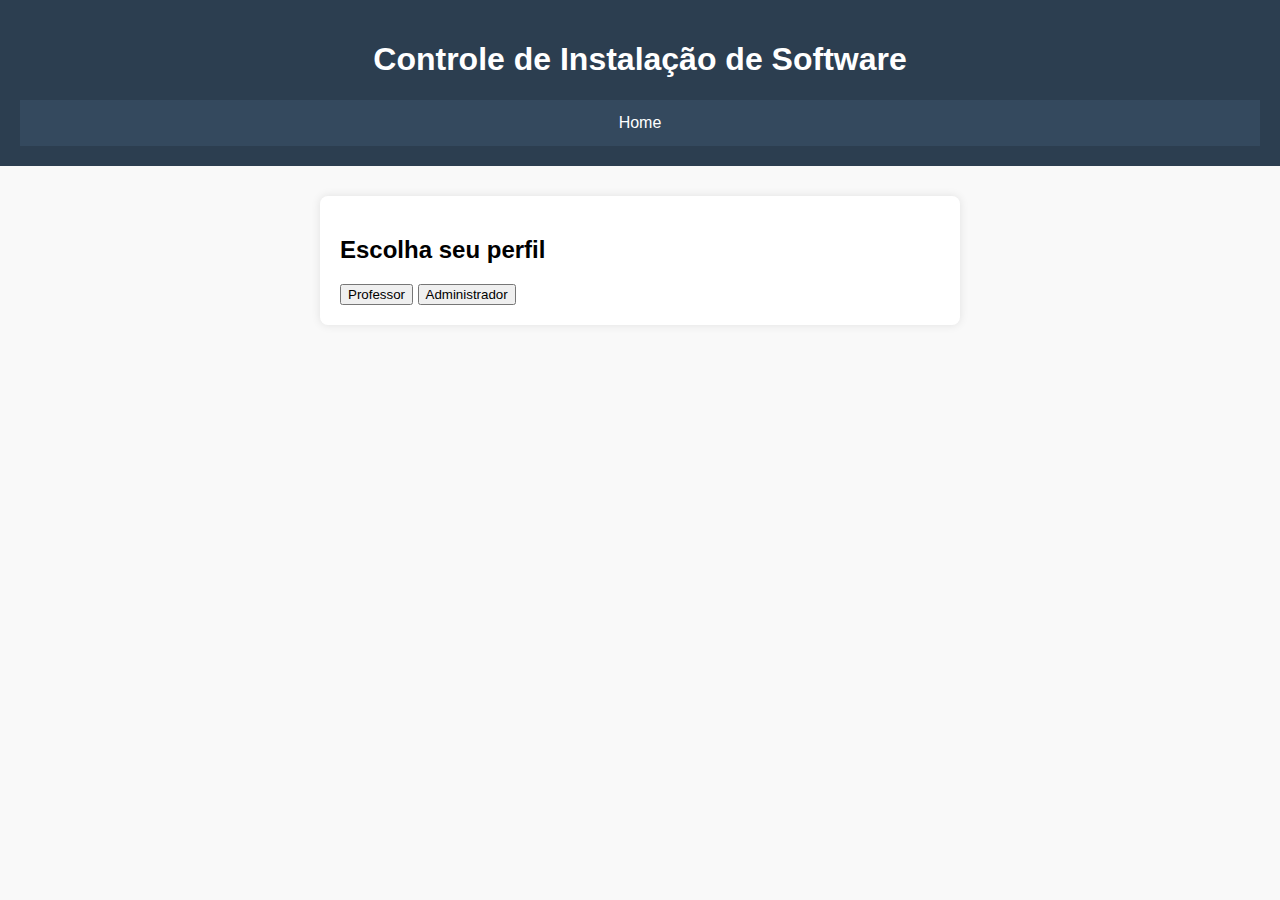
<file: index.html>
<!DOCTYPE html>
<html lang="pt-br">
<head>
    <meta charset="UTF-8">
    <meta name="viewport" content="width=device-width, initial-scale=1.0">
    <title>Início - Controle de Softwares</title>
    <link rel="stylesheet" href="styles.css">
    <script src="script.js"></script>
</head>
<body>
    <header>
        <h1>Controle de Instalação de Software</h1>
        <nav>
            <ul>
                <li><a href="index.html">Home</a></li>
            </ul>
        </nav>
    </header>
    <main>
        <section class="form-section">
            <h2>Escolha seu perfil</h2>
            <div class="perfil-buttons">
                <button onclick="acessarComo('professor')">Professor</button>
                <button onclick="acessarComo('admin')">Administrador</button>
            </div>
        </section>
    </main>
</body>
</html>
</file>
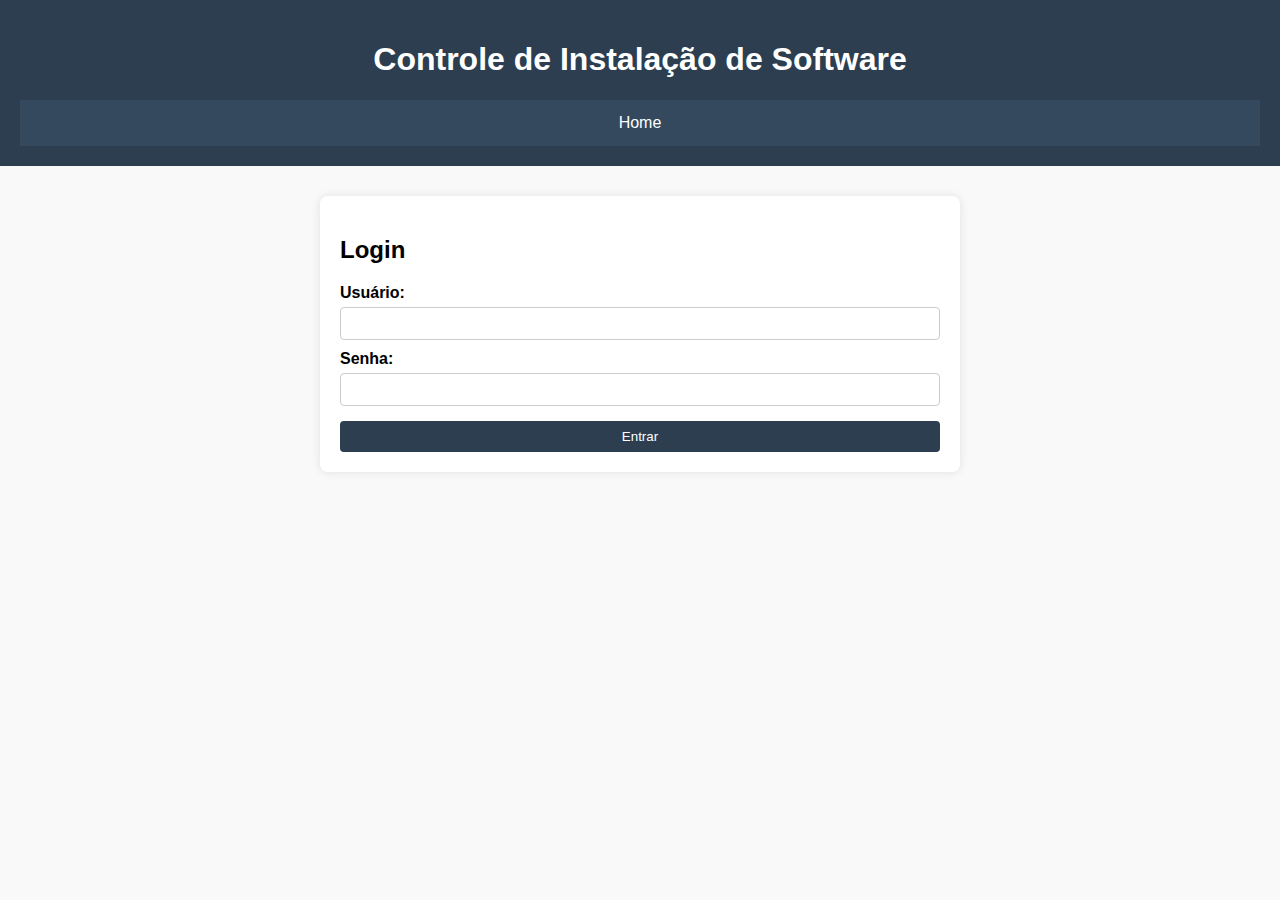
<file: 1Front_End-main-main/index.html>
<!DOCTYPE html>
<html lang="pt-br">
<head>
    <meta charset="UTF-8">
    <meta name="viewport" content="width=device-width, initial-scale=1.0">
    <title>Login - Controle de Softwares</title>
    <link rel="stylesheet" href="styles.css">
    <script src="login.js" defer></script>
</head>
<body>
    <header>
        <h1>Controle de Instalação de Software</h1>
        <nav>
            <ul>
                <li><a href="index.html">Home</a></li>
            </ul>
        </nav>
    </header>
    <main>
        <section class="form-section">
            <h2>Login</h2>
            <form id="login-form">
                <div class="form-group">
                    <label for="usuario">Usuário:</label>
                    <input type="text" id="usuario" name="usuario" required>
                </div>
                <div class="form-group">
                    <label for="senha">Senha:</label>
                    <input type="password" id="senha" name="senha" required>
                </div>
                <button type="submit">Entrar</button>
                <div id="mensagem-erro" class="mensagem-erro"></div>
            </form>
        </section>
    </main>
</body>
</html>
</file>
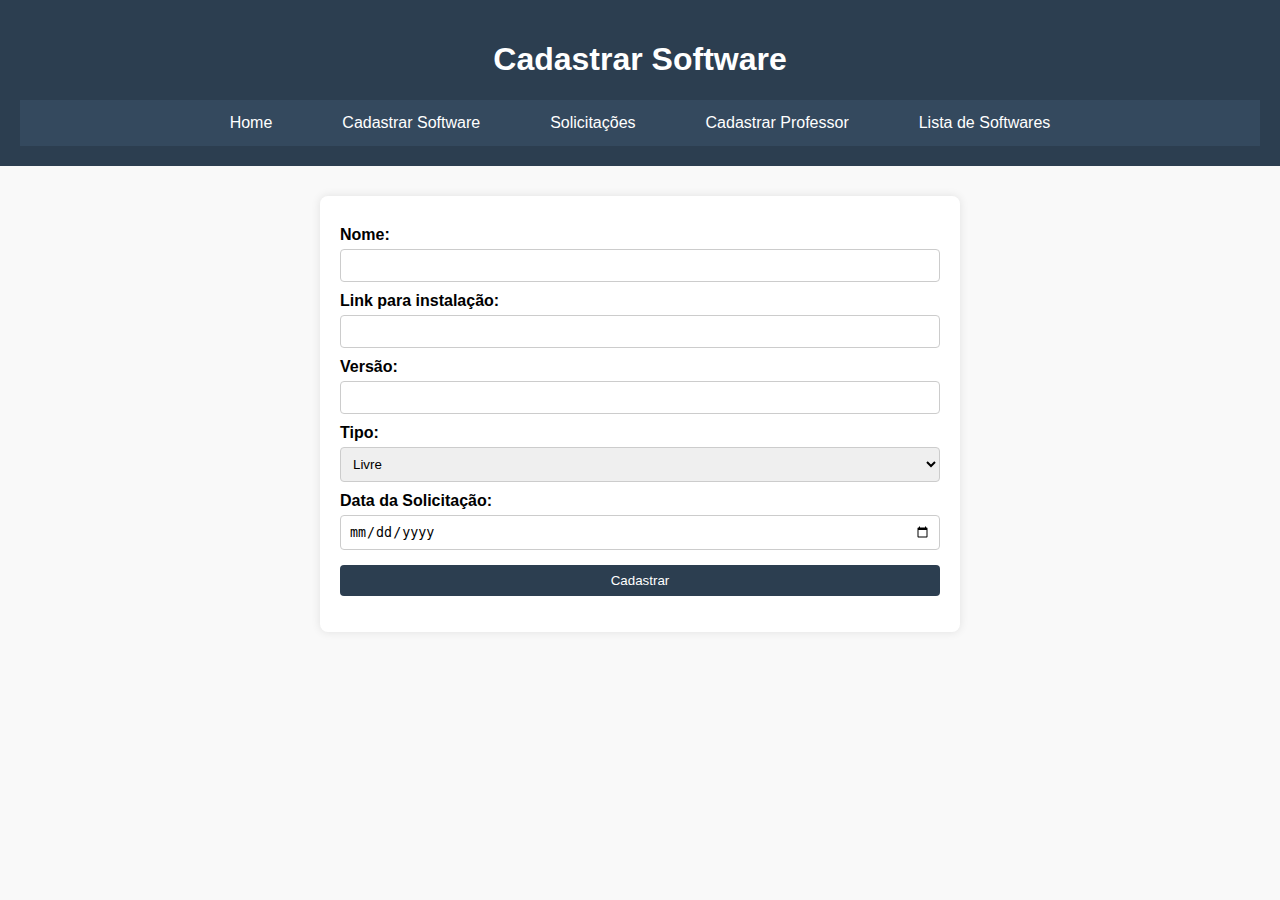
<file: admin-cadastro.html>
<html lang="pt-br">
<head>
    <meta charset="UTF-8">
    <meta name="viewport" content="width=device-width, initial-scale=1.0">
    <title>Cadastrar Software</title>
    <link rel="stylesheet" href="styles.css">
</head>
<body>
    <header>
        <h1>Cadastrar Software</h1>
        <nav>
            <ul>
                <li><a href="index.html">Home</a></li>
                <li><a href="admin-cadastro.html">Cadastrar Software</a></li>
                <li><a href="admin-solicitacoes.html">Solicitações</a></li>
                <li><a href="cadastroprofessor.html">Cadastrar Professor</a></li>
                <li><a href="admin-lista.html">Lista de Softwares</a></li>
            </ul>
        </nav>
    </header>

    <main>
        <section class="form-section">
            <form id="software-form">
                <input type="hidden" id="index-edicao">

                <label for="nome">Nome:</label>
                <input type="text" id="nome" required>

                <label for="link">Link para instalação:</label>
                <input type="url" id="link" required>

                <label for="versao">Versão:</label>
                <input type="text" id="versao" required>

                <label for="tipo">Tipo:</label>
                <select id="tipo">
                    <option value="livre">Livre</option>
                    <option value="proprietario">Proprietário</option>
                </select>

                <label for="data">Data da Solicitação:</label>
                <input type="date" id="data" required>

                <button type="submit">Cadastrar</button>
                <p id="mensagem"></p>
            </form>
        </section>
    </main>

    <script src="admin.js"></script>
</file>
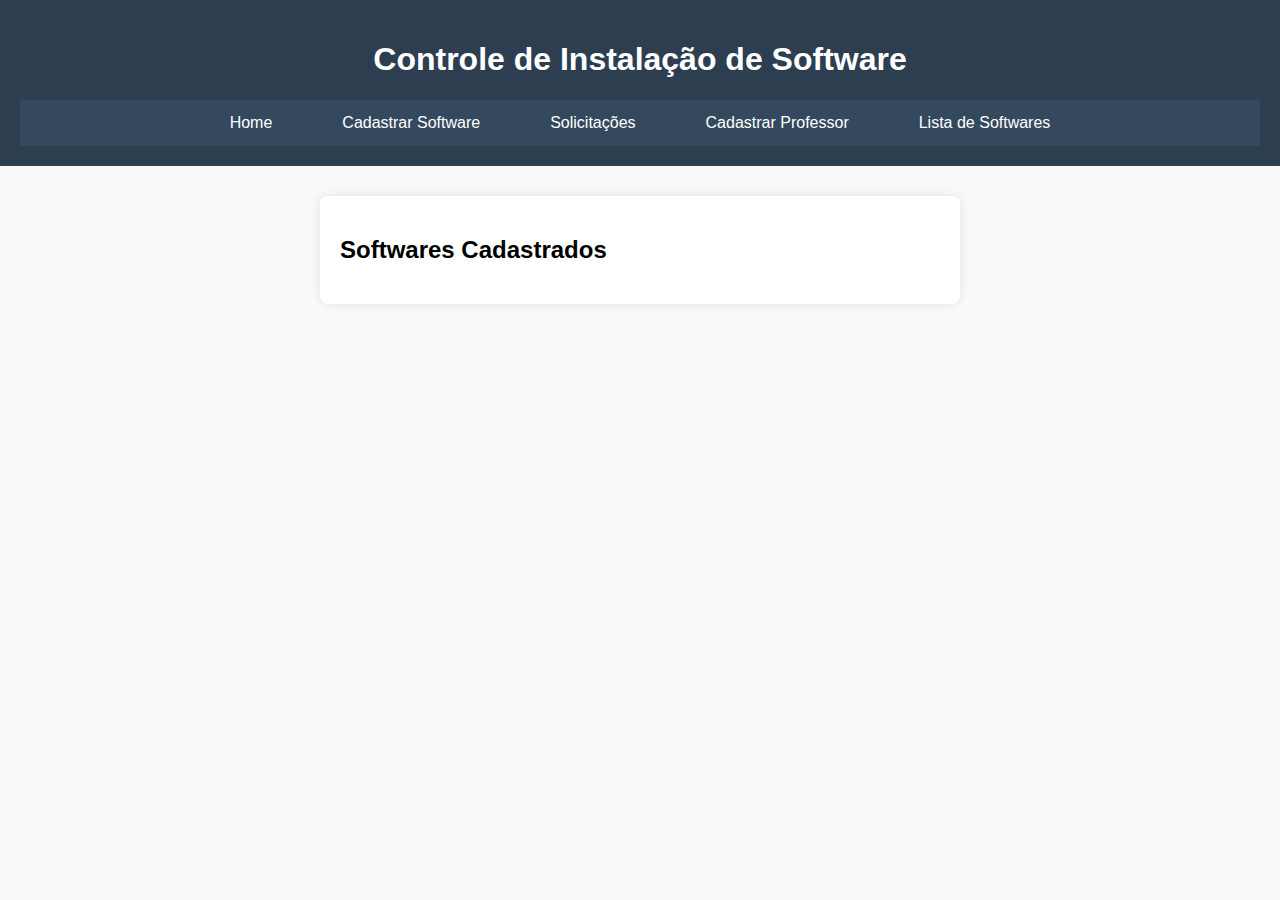
<file: admin-lista.html>
<!DOCTYPE html>
<html lang="pt-BR">
<head>
    <meta charset="UTF-8">
    <meta name="viewport" content="width=device-width, initial-scale=1.0">
    <title>Lista de Softwares</title>
    <link rel="stylesheet" href="styles.css">

</head>
<body>

    <header>
        <h1>Controle de Instalação de Software</h1>
        <nav>
            <ul>
                <li><a href="index.html">Home</a></li>
                <li><a href="admin-cadastro.html">Cadastrar Software</a></li>
                <li><a href="admin-solicitacoes.html">Solicitações</a></li>
                <li><a href="cadastroprofessor.html">Cadastrar Professor</a></li>
                <li><a href="admin-lista.html">Lista de Softwares</a></li>
            </ul>
        </nav>
    </header>
    <main>
        <section class="form-section">
            <h2>Softwares Cadastrados</h2>
            <ul id="lista-softwares">
                <!-- Conteúdo gerado dinamicamente -->
            </ul>            
        </section>
    </main>

</body>
<script src="admin.js"></script>

</html>
</file>
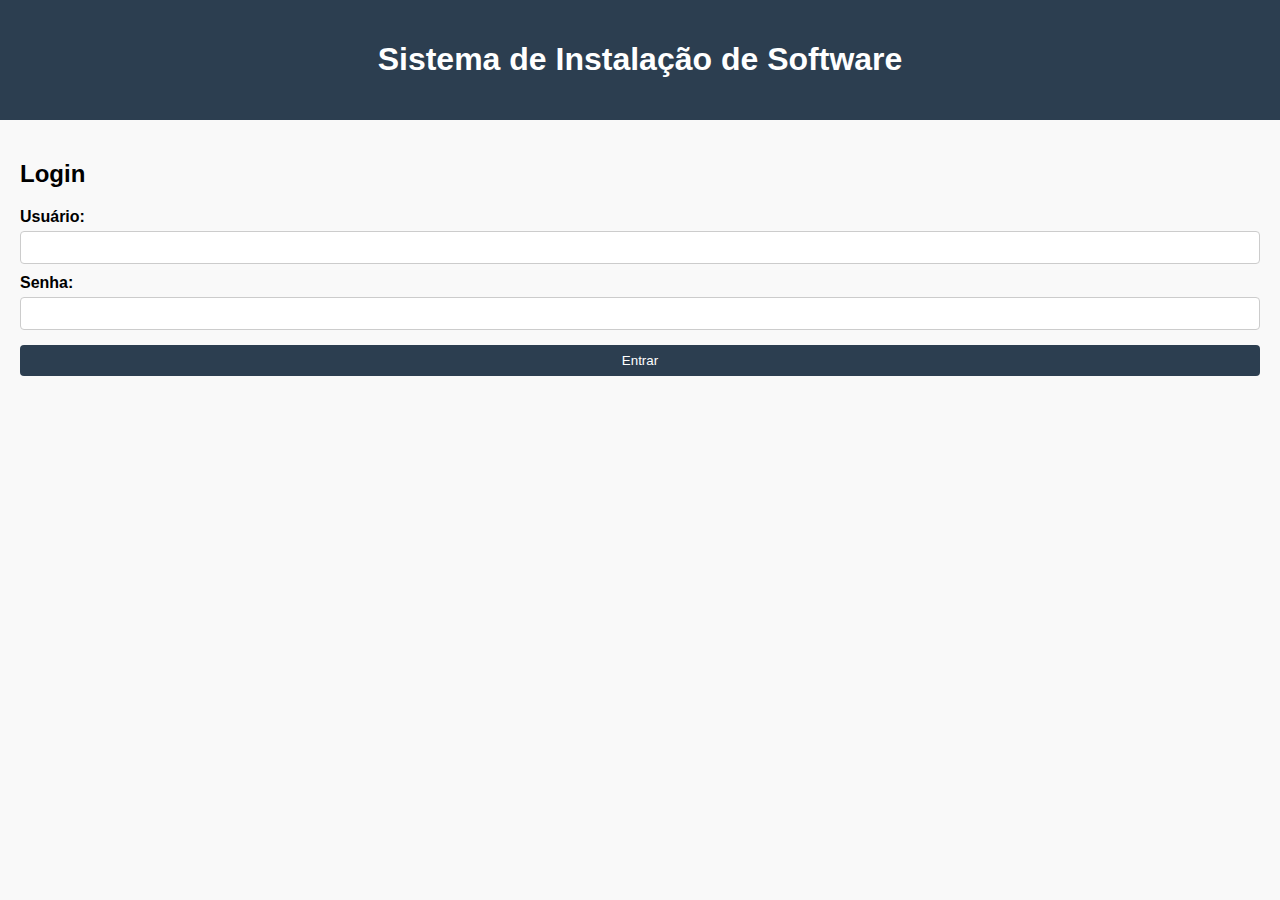
<file: admin-login.html>
<!DOCTYPE html>
<html lang="pt-br">
<head>
    <meta charset="UTF-8">
    <meta name="viewport" content="width=device-width, initial-scale=1.0">
    <title>Login - Sistema de Instalação</title>
    <link rel="stylesheet" href="styles.css">
    <script src="login.js" defer></script>
</head>
<body>
    <header>
        <h1>Sistema de Instalação de Software</h1>
    </header>
    <main>
        <section id="login">
            <h2>Login</h2>
            <form id="login-form">
                <label for="usuario">Usuário:</label>
                <input type="text" id="usuario" name="usuario" required>
                <label for="senha">Senha:</label>
                <input type="password" id="senha" name="senha" required>
                <button type="submit">Entrar</button>
            </form>
            <p id="mensagem-erro" class="mensagem-erro"></p>
        </section>
    </main>
</body>
</html>
</file>
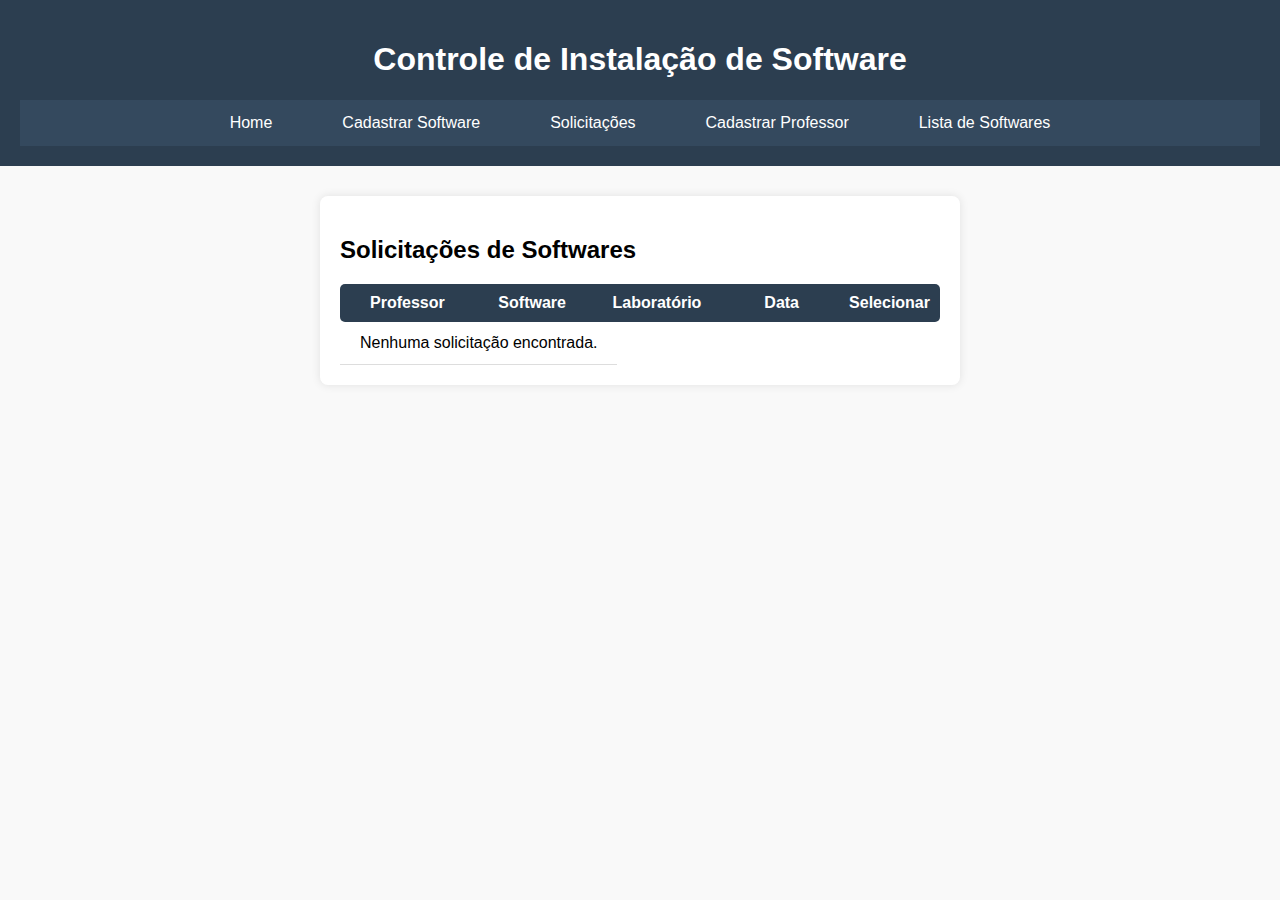
<file: admin-solicitacoes.html>
<!DOCTYPE html>
<html lang="pt-BR">
<head>
    <meta charset="UTF-8">
    <meta name="viewport" content="width=device-width, initial-scale=1.0">
    <title>Lista de Solicitações</title>
    <link rel="stylesheet" href="styles.css">
</head>
<body>

    <header>
        <h1>Controle de Instalação de Software</h1>
        <nav>
            <ul>
                <li><a href="index.html">Home</a></li>
                <li><a href="admin-cadastro.html">Cadastrar Software</a></li>
                <li><a href="admin-solicitacoes.html">Solicitações</a></li>
                <li><a href="cadastroprofessor.html">Cadastrar Professor</a></li>
                <li><a href="admin-lista.html">Lista de Softwares</a></li>
            </ul>
        </nav>
    </header>

    <main>
        <section class="form-section">
            <h2>Solicitações de Softwares</h2>

            <div id="cabecalho-solicitacoes">
                <div><strong>Professor</strong></div>
                <div><strong>Software</strong></div>
                <div><strong>Laboratório</strong></div>
                <div><strong>Data</strong></div>
                <div><strong>Selecionar</strong></div>
            </div>
            
            <div id="lista-solicitacoes">
                <!-- Conteúdo gerado dinamicamente -->
            </div>

        </section>
    </main>

    <script src="admin.js"></script>
</body>
</html>
</file>
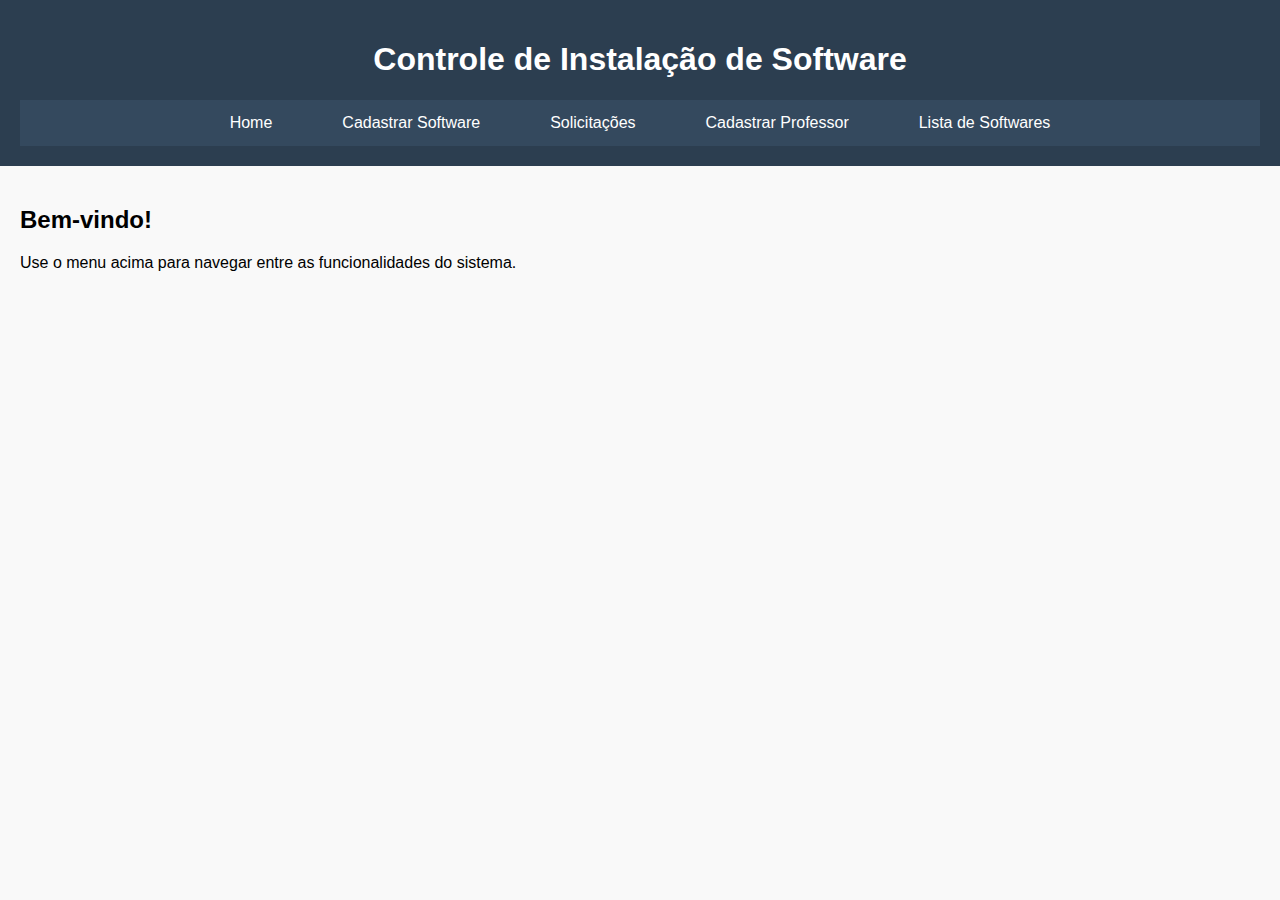
<file: admin.html>
<!DOCTYPE html>
<html lang="pt-br">
<head>
    <meta charset="UTF-8">
    <meta name="viewport" content="width=device-width, initial-scale=1.0">
    <title>Início - Controle de Softwares</title>
    <link rel="stylesheet" href="styles.css">
</head>
<body>
    <header>
        <h1>Controle de Instalação de Software</h1>
        <nav>
            <ul>
                <li><a href="index.html">Home</a></li>
                <li><a href="admin-cadastro.html">Cadastrar Software</a></li>
                <li><a href="admin-solicitacoes.html">Solicitações</a></li>
                <li><a href="cadastroprofessor.html">Cadastrar Professor</a></li>
                <li><a href="admin-lista.html">Lista de Softwares</a></li>
            </ul>
        </nav>
    </header>
    
    <main>
        <section class="home">
            <h2>Bem-vindo!</h2>
            <p>Use o menu acima para navegar entre as funcionalidades do sistema.</p>
        </section>
    </main>
</body>
</html>
</file>
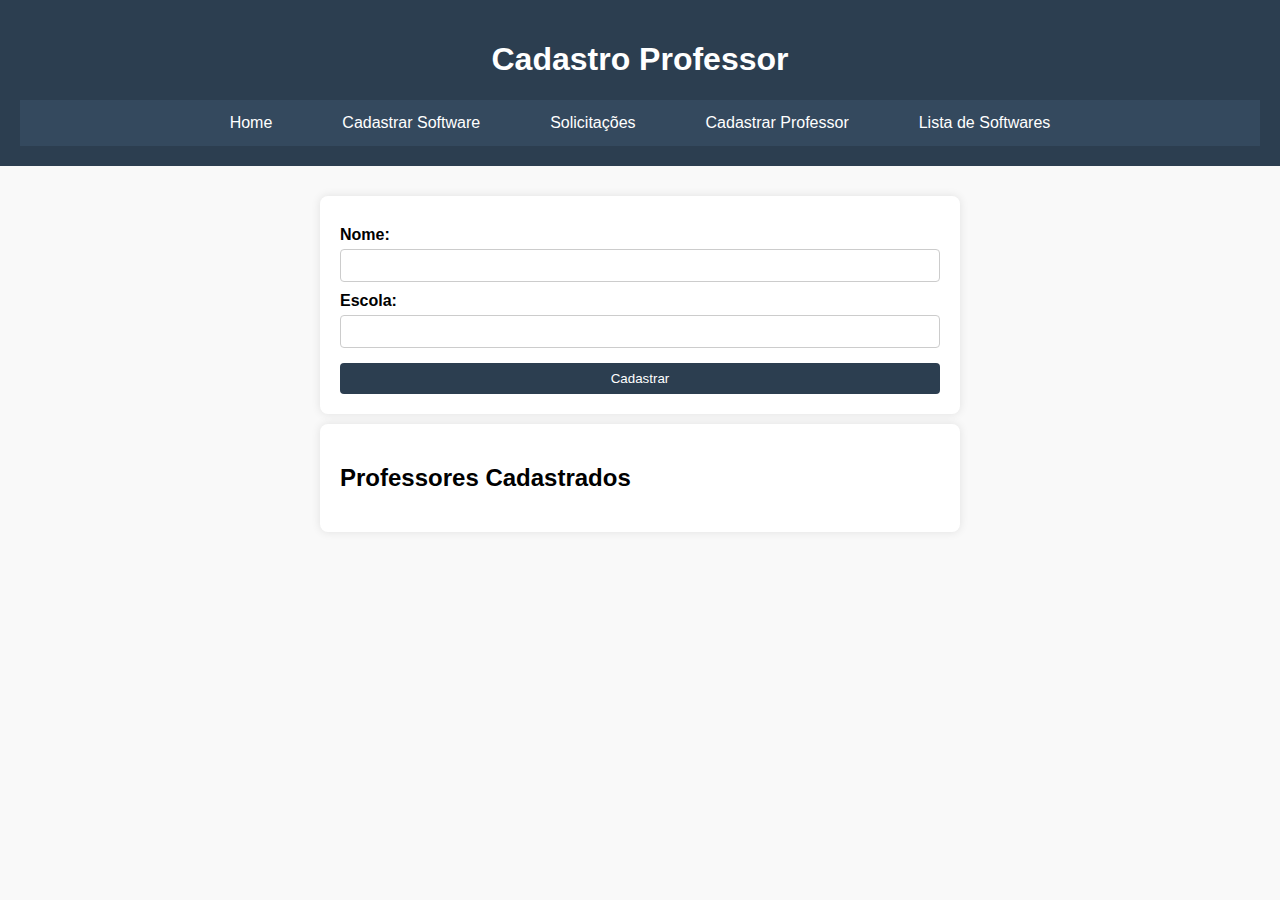
<file: cadastroprofessor.html>
<!DOCTYPE html>
<html lang="pt-br">
<head>
    <meta charset="UTF-8">
    <meta name="viewport" content="width=device-width, initial-scale=1.0">
    <title>Cadastro Professor</title>
    <link rel="stylesheet" href="styles.css">
</head>
<body>
    <header>
        <h1>Cadastro Professor</h1>
        <nav>
            <ul>
                <li><a href="index.html">Home</a></li>
                <li><a href="admin-cadastro.html">Cadastrar Software</a></li>
                <li><a href="admin-solicitacoes.html">Solicitações</a></li>
                <li><a href="cadastroprofessor.html">Cadastrar Professor</a></li>
                <li><a href="admin-lista.html">Lista de Softwares</a></li>
            </ul>
        </nav>
    </header>

    <main>
        <section class="form-section">
            <form id="professor-form">
                <label for="nome-prof">Nome:</label>
                <input type="text" id="nome-prof" required>
            
                <label for="escola">Escola:</label>
                <input type="text" id="escola" required>
            
                <input type="hidden" id="indice-edicao"> <!-- campo oculto -->
                
                <button type="submit">Cadastrar</button>
                <div id="mensagem-professor"></div>
            </form>
            
        </section>
    
        <section class="form-section">
            <h2>Professores Cadastrados</h2>
            <ul id="lista-professores"></ul>
        </section>
    </main>
    <script src="admin.js"></script>
</body>
</html>
</file>
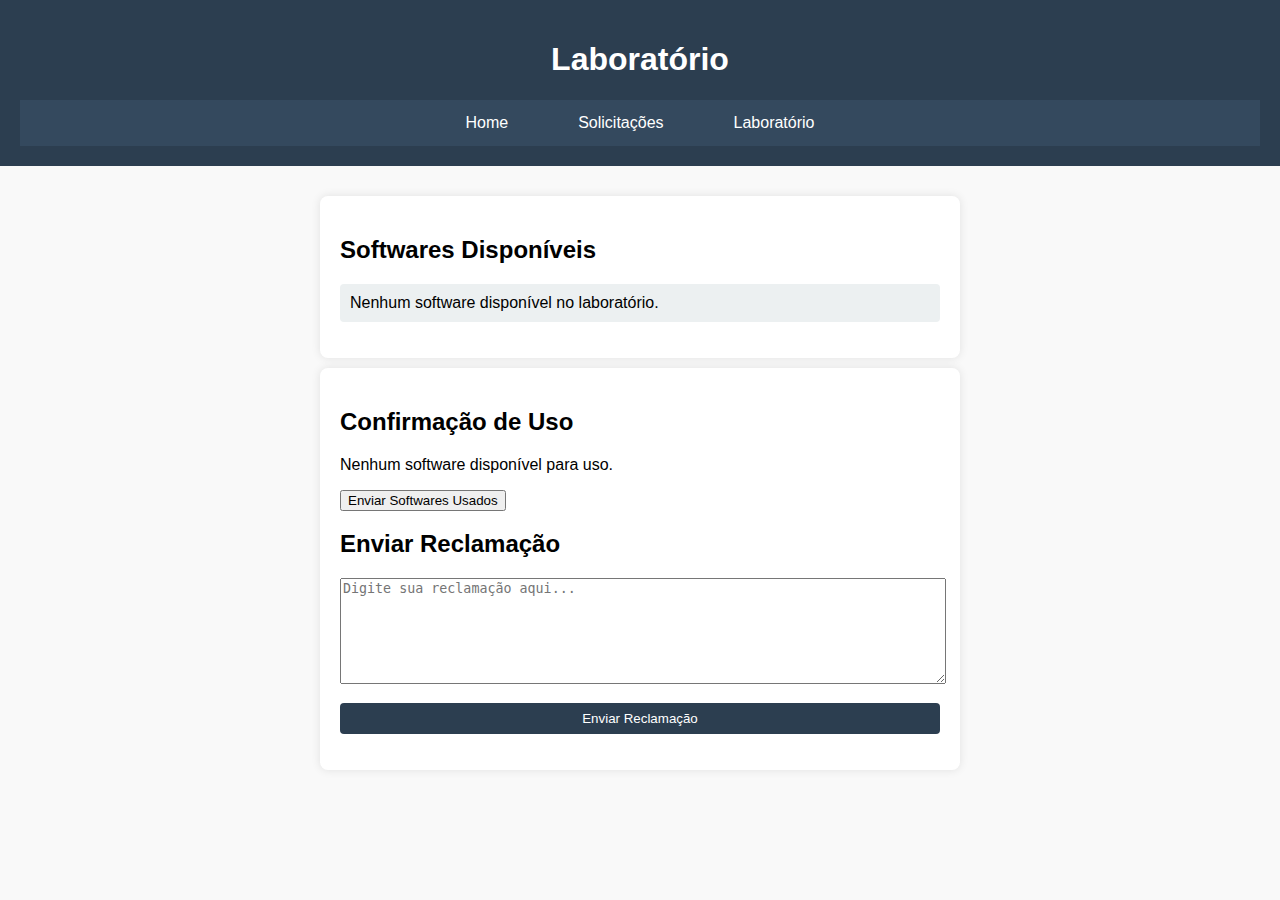
<file: professor-laboratorio.html>
<!DOCTYPE html>
<html lang="pt-BR">
<head>
    <meta charset="UTF-8">
    <meta name="viewport" content="width=device-width, initial-scale=1.0">
    <title>Laboratório</title>
    <link rel="stylesheet" href="styles.css">
</head>
<body>

    <header>
        <h1>Laboratório</h1>
        <nav>
            <ul>
                <li><a href="index.html">Home</a></li>
                <li><a href="professor-solicitacoes.html">Solicitações</a></li>
                <li><a href="professor-laboratorio.html">Laboratório</a></li>
            </ul>
        </nav>
    </header>

    <main>
        <section class="form-section">
            <h2>Softwares Disponíveis</h2>
            <ul id="lista-softwares"></ul>
        </section>
    
        <!-- Nova seção para exibir os checkboxes dos softwares disponíveis -->
        <section class="form-section">
            <h2>Confirmação de Uso</h2>
            <div id="checkboxes-softwares"></div> <!-- Aqui vão aparecer os checkboxes -->
            <button id="enviar-softwares">Enviar Softwares Usados</button>
            <p id="mensagem-envio-softwares" style="color: green; margin-top: 10px;"></p>

            <h2>Enviar Reclamação</h2>
            <form id="reclamacao-form">
                <textarea id="texto-reclamacao" placeholder="Digite sua reclamação aqui..." required style="width: 100%; height: 100px;"></textarea><br>
                <button type="submit">Enviar Reclamação</button>
            </form>
            <p id="mensagem-reclamacao" style="color: green; margin-top: 10px;"></p>
        </section>
    </main>
    <script src="professor.js" defer></script>
</body>
</html>
</file>
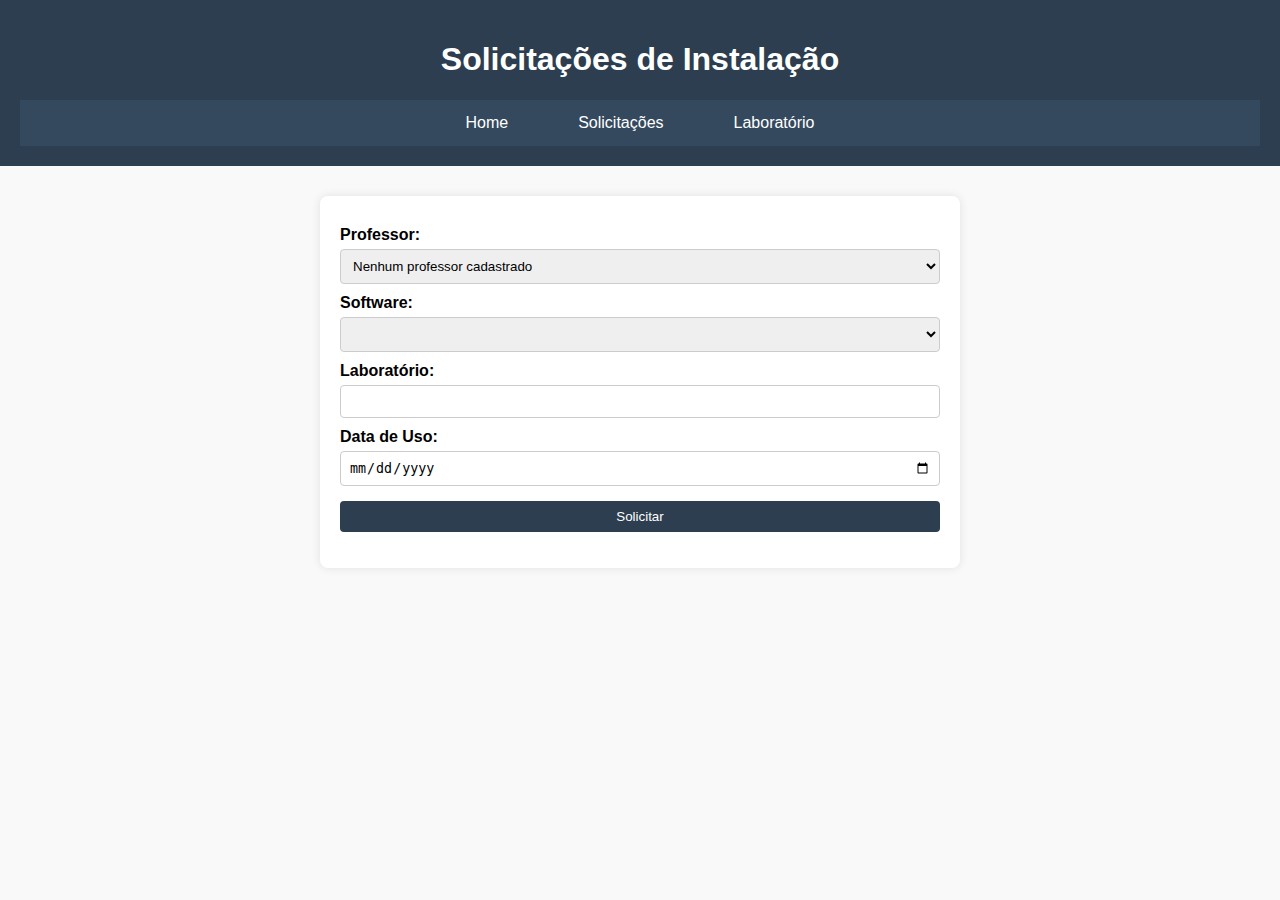
<file: professor-solicitacoes.html>
<!DOCTYPE html>
<html lang="pt-br">
<head>
    <meta charset="UTF-8">
    <meta name="viewport" content="width=device-width, initial-scale=1.0">
    <title>Solicitações de Instalação</title>
    <link rel="stylesheet" href="styles.css">
</head>
<body>
    <header>
        <h1>Solicitações de Instalação</h1>
        <nav>
            <ul>
                <li><a href="index.html">Home</a></li>
                <li><a href="professor-solicitacoes.html">Solicitações</a></li>
                <li><a href="professor-laboratorio.html">Laboratório</a></li>

            </ul>
        </nav>
    </header>

    <main>
        <section class="form-section">
            <form id="solicitacao-form">
                <label for="professor">Professor:</label>
                <select id="professor"></select>
                
                <label for="software">Software:</label>
                <select id="software"></select>

                <label for="laboratorio">Laboratório:</label>
                <input type="text" id="laboratorio" required>

                <label for="data">Data de Uso:</label>
                <input type="date" id="data" required>

                <button type="submit">Solicitar</button>
                <p id="mensagem-solicitacao"></p>
            </form>
        </section>
    </main>

    <script src="professor.js"></script>
</body>
</html>
</file>
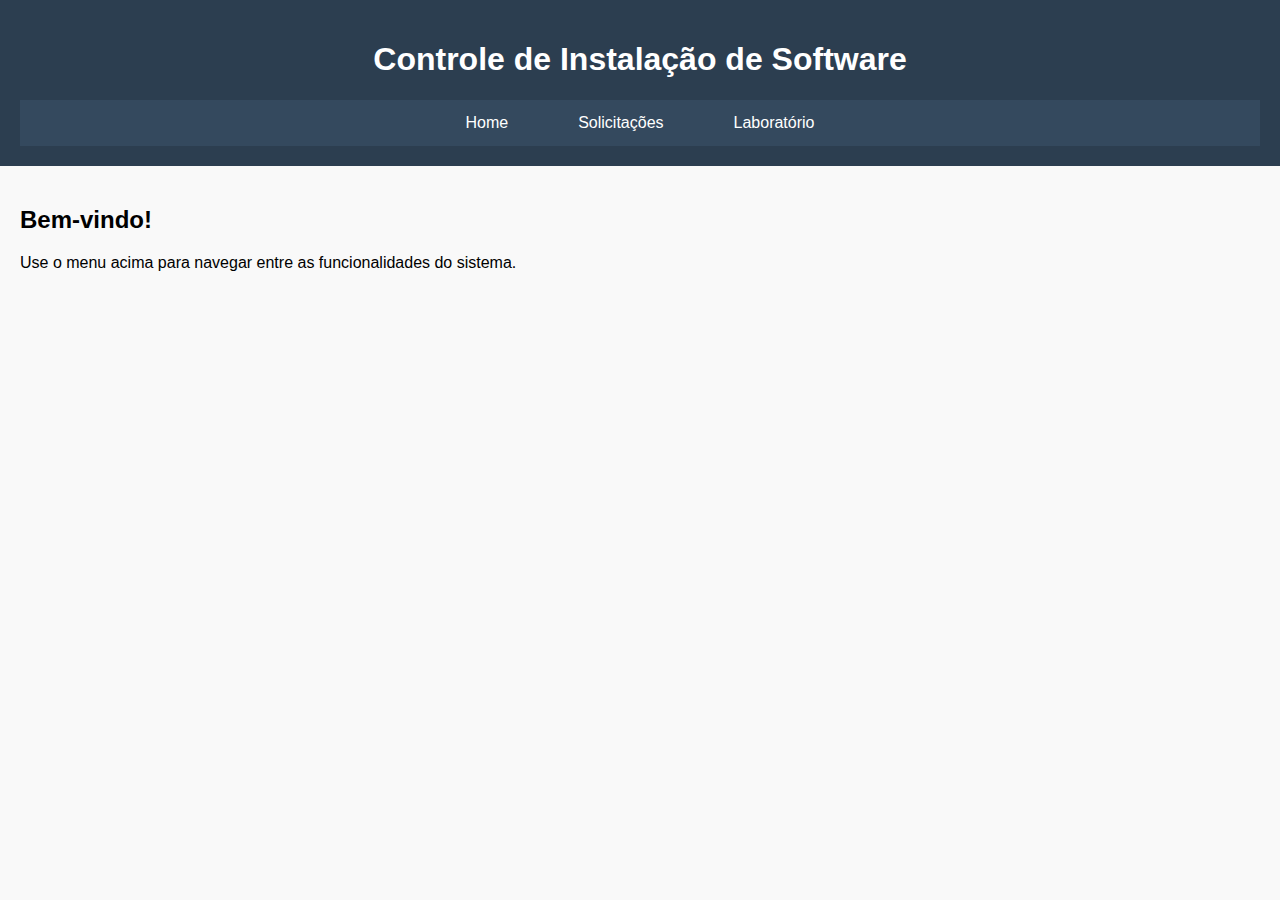
<file: professor.html>
<!DOCTYPE html>
<html lang="pt-br">
<head>
    <meta charset="UTF-8">
    <meta name="viewport" content="width=device-width, initial-scale=1.0">
    <title>Início - Controle de Softwares</title>
    <link rel="stylesheet" href="styles.css">
</head>
<body>
    <header>
        <h1>Controle de Instalação de Software</h1>
        <nav>
            <ul>
                <li><a href="index.html">Home</a></li>
                <li><a href="professor-solicitacoes.html">Solicitações</a></li>
                <li><a href="professor-laboratorio.html">Laboratório</a></li>
            </ul>
        </nav>
    </header>
    
    <main>
        <section class="home">
            <h2>Bem-vindo!</h2>
            <p>Use o menu acima para navegar entre as funcionalidades do sistema.</p>
        </section>
    </main>
</body>
</html>
</file>
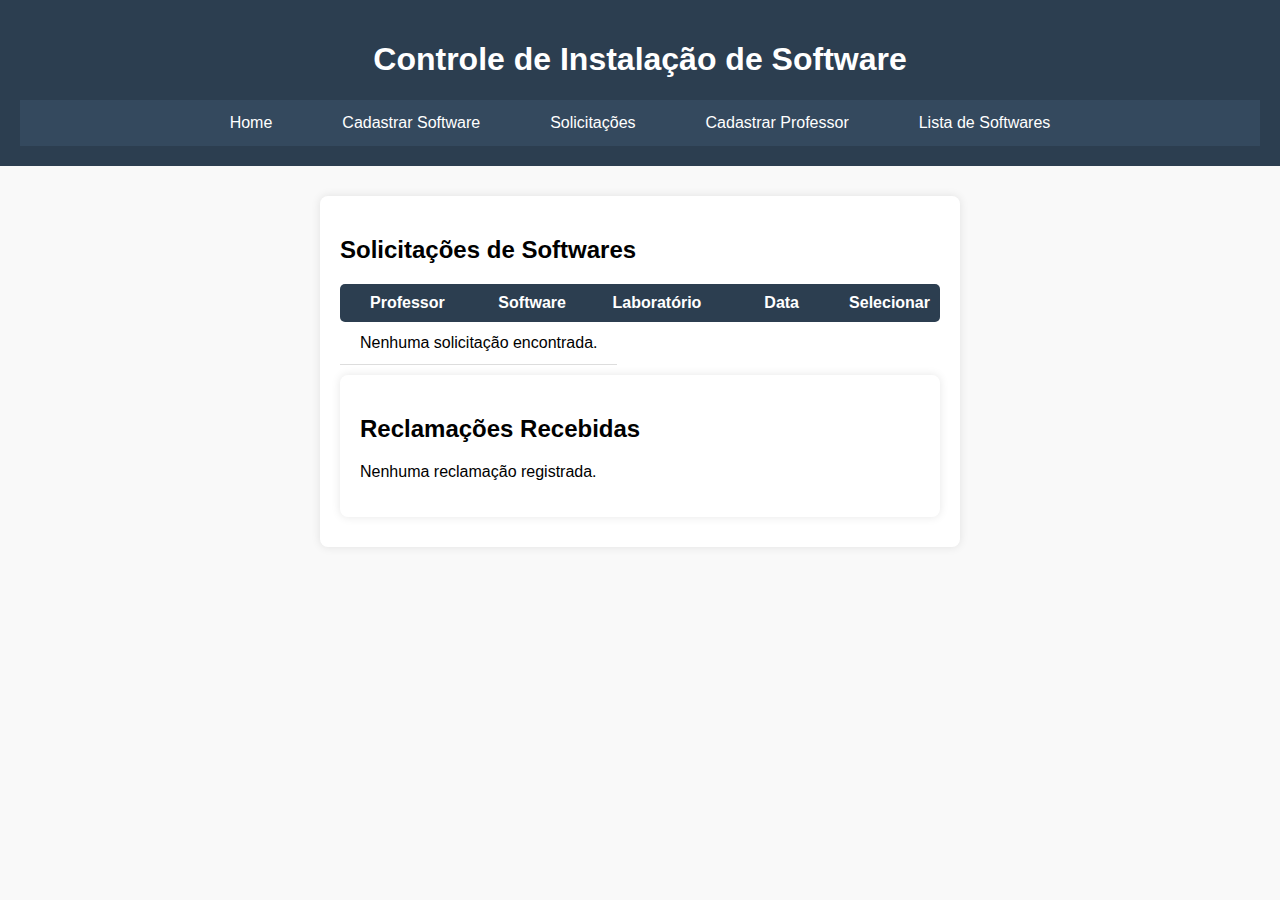
<file: 1Front_End-main-main/admin-solicitacoes.html>
<!DOCTYPE html>
<html lang="pt-BR">
<head>
    <meta charset="UTF-8">
    <meta name="viewport" content="width=device-width, initial-scale=1.0">
    <title>Lista de Solicitações</title>
    <link rel="stylesheet" href="styles.css">
</head>
<body>

    <header>
        <h1>Controle de Instalação de Software</h1>
        <nav>
            <ul>
                <li><a href="index.html">Home</a></li>
                <li><a href="admin-cadastro.html">Cadastrar Software</a></li>
                <li><a href="admin-solicitacoes.html">Solicitações</a></li>
                <li><a href="cadastroprofessor.html">Cadastrar Professor</a></li>
                <li><a href="admin-lista.html">Lista de Softwares</a></li>
            </ul>
        </nav>
    </header>

    <main>
        <section class="form-section">
            <h2>Solicitações de Softwares</h2>

            <div id="cabecalho-solicitacoes">
                <div><strong>Professor</strong></div>
                <div><strong>Software</strong></div>
                <div><strong>Laboratório</strong></div>
                <div><strong>Data</strong></div>
                <div><strong>Selecionar</strong></div>
            </div>
            
            <div id="lista-solicitacoes">
                <!-- Conteúdo gerado dinamicamente -->
            </div>
        <section class="form-section">
            <h2>Reclamações Recebidas</h2>

            <div id="cabecalho-reclamacoes">
            </div>

            <div id="lista-reclamacoes">
                <!-- Reclamações serão inseridas dinamicamente aqui -->
            </div>
        </section>

        </section>
    </main>

    <script src="admin.js"></script>
</body>
</html>
</file>
<file: styles.css>
body {
    font-family: Arial, sans-serif;
    background-color: #f9f9f9;
    margin: 0;
    padding: 0;
}

header {
    background-color: #2c3e50;
    color: white;
    padding: 20px;
    text-align: center;
}

nav ul {
    list-style-type: none;
    margin: 0;
    padding: 0;
    display: flex;
    justify-content: center;
    background-color: #34495e;
}

nav ul li {
    margin: 0 15px;
}

nav ul li a {
    color: white;
    text-decoration: none;
    padding: 14px 20px;
    display: block;
}

nav ul li a:hover {
    background-color: #2c3e50;
    border-radius: 4px;
}

main {
    padding: 20px;
}

.form-section {
    max-width: 600px;
    margin: 10px auto;

    background: white;
    padding: 20px;
    border-radius: 8px;
    box-shadow: 0 0 10px rgba(0,0,0,0.1);
}

form label {
    display: block;
    margin-top: 10px;
    font-weight: bold;
}

form input,
form select,
form button {
    width: 100%;
    padding: 8px;
    margin-top: 5px;
    border: 1px solid #ccc;
    border-radius: 4px;
    box-sizing: border-box;
}

form button {
    background-color: #2c3e50;
    color: white;
    border: none;
    margin-top: 15px;
    cursor: pointer;
}

form button:hover {
    background-color: #1a252f;
}

#lista-softwares {
    list-style: none;
    padding: 0;
    margin-top: 15px;
}

#lista-softwares li {
    background-color: #ecf0f1;
    padding: 10px;
    border-radius: 4px;
    margin-bottom: 10px;
}

table {
    width: 100%;
    border-collapse: collapse;
    margin-top: 20px;
}

th, td {
    padding: 12px 20px;
    text-align: left;
    border-bottom: 1px solid #ddd;
}

th {
    background-color: #f4f4f4;
    font-weight: bold;
}

#lista-professores {
    list-style-type: none; /* Remove as bolinhas */
    padding: 0;
}

#lista-professores li {
    background-color: #ecf0f1;
    padding: 10px;
    border-radius: 4px;
    margin-bottom: 10px;
}

.professor-item {
    display: flex;
    justify-content: space-between;
    align-items: center;
    background-color: #f1f5f8;
    margin-bottom: 10px;
    padding: 10px;
    border-radius: 5px;
}

.professor-item span {
    flex: 1;
}

.professor-item button {
    margin-left: 10px;
    padding: 5px 10px;
    background-color: #2c3e50;
    color: black;
    border: none;
    border-radius: 4px;
    cursor: pointer;
}

.login-form {
    background-color: #fff;
    padding: 20px;
    width: 300px; /* Ajusta a largura do formulário */
    border-radius: 8px;
    box-shadow: 0 4px 8px rgba(0, 0, 0, 0.1);
    margin: 50px auto; /* Centraliza o formulário na página */
}
/* cabeçalho solicitações admin */
#cabecalho-solicitacoes {
    display: grid;
    grid-template-columns: 2fr 2fr 2fr 2fr 1fr;
    gap: 10px;
    background-color: #2c3e50;
    color: white;
    padding: 10px;
    border-radius: 5px;
    text-align: center;
    font-weight: bold;
}

#cabecalho-solicitacoes div {
    display: flex;
    justify-content: center;
    align-items: center;
}

#lista-solicitacoes .solicitacao-item {
    display: grid;
    grid-template-columns: 2fr 2fr 2fr 2fr 1fr;
    gap: 10px;
    padding: 10px;
    background-color: #ecf0f1;
    border-radius: 5px;
    margin-top: 10px;
    align-items: center;
    text-align: center;
}

#lista-solicitacoes .solicitacao-item input[type="checkbox"] {
    transform: scale(1.2);
    cursor: pointer;
}
</file>
<file: 1Front_End-main-main/styles.css>
body {
    font-family: Arial, sans-serif;
    background-color: #f9f9f9;
    margin: 0;
    padding: 0;
}

header {
    background-color: #2c3e50;
    color: white;
    padding: 20px;
    text-align: center;
}

nav ul {
    list-style-type: none;
    margin: 0;
    padding: 0;
    display: flex;
    justify-content: center;
    background-color: #34495e;
}

nav ul li {
    margin: 0 15px;
}

nav ul li a {
    color: white;
    text-decoration: none;
    padding: 14px 20px;
    display: block;
}

nav ul li a:hover {
    background-color: #2c3e50;
    border-radius: 4px;
}

main {
    padding: 20px;
}

.form-section {
    max-width: 600px;
    margin: 10px auto;

    background: white;
    padding: 20px;
    border-radius: 8px;
    box-shadow: 0 0 10px rgba(0,0,0,0.1);
}

form label {
    display: block;
    margin-top: 10px;
    font-weight: bold;
}

form input,
form select,
form button {
    width: 100%;
    padding: 8px;
    margin-top: 5px;
    border: 1px solid #ccc;
    border-radius: 4px;
    box-sizing: border-box;
}

form button {
    background-color: #2c3e50;
    color: white;
    border: none;
    margin-top: 15px;
    cursor: pointer;
}

form button:hover {
    background-color: #1a252f;
}

#lista-softwares {
    list-style: none;
    padding: 0;
    margin-top: 15px;
}

#lista-softwares li {
    background-color: #ecf0f1;
    padding: 10px;
    border-radius: 4px;
    margin-bottom: 10px;
}

table {
    width: 100%;
    border-collapse: collapse;
    margin-top: 20px;
}

th, td {
    padding: 12px 20px;
    text-align: left;
    border-bottom: 1px solid #ddd;
}

th {
    background-color: #f4f4f4;
    font-weight: bold;
}

#lista-professores {
    list-style-type: none; /* Remove as bolinhas */
    padding: 0;
}

#lista-professores li {
    background-color: #ecf0f1;
    padding: 10px;
    border-radius: 4px;
    margin-bottom: 10px;
}

.professor-item {
    display: flex;
    justify-content: space-between;
    align-items: center;
    background-color: #f1f5f8;
    margin-bottom: 10px;
    padding: 10px;
    border-radius: 5px;
}

.professor-item span {
    flex: 1;
}

.professor-item button {
    margin-left: 10px;
    padding: 5px 10px;
    background-color: #2c3e50;
    color: black;
    border: none;
    border-radius: 4px;
    cursor: pointer;
}

.login-form {
    background-color: #fff;
    padding: 20px;
    width: 300px; /* Ajusta a largura do formulário */
    border-radius: 8px;
    box-shadow: 0 4px 8px rgba(0, 0, 0, 0.1);
    margin: 50px auto; /* Centraliza o formulário na página */
}
/* cabeçalho solicitações admin */
#cabecalho-solicitacoes {
    display: grid;
    grid-template-columns: 2fr 2fr 2fr 2fr 1fr;
    gap: 10px;
    background-color: #2c3e50;
    color: white;
    padding: 10px;
    border-radius: 5px;
    text-align: center;
    font-weight: bold;
}

#cabecalho-solicitacoes div {
    display: flex;
    justify-content: center;
    align-items: center;
}

#lista-solicitacoes .solicitacao-item {
    display: grid;
    grid-template-columns: 2fr 2fr 2fr 2fr 1fr;
    gap: 10px;
    padding: 10px;
    background-color: #ecf0f1;
    border-radius: 5px;
    margin-top: 10px;
    align-items: center;
    text-align: center;
}

#lista-solicitacoes .solicitacao-item input[type="checkbox"] {
    transform: scale(1.2);
    cursor: pointer;
}

.reclamacao-item {
    background-color: #f0f0f0;
    margin: 8px 0;
    padding: 10px;
    border-radius: 5px;
}
</file>
